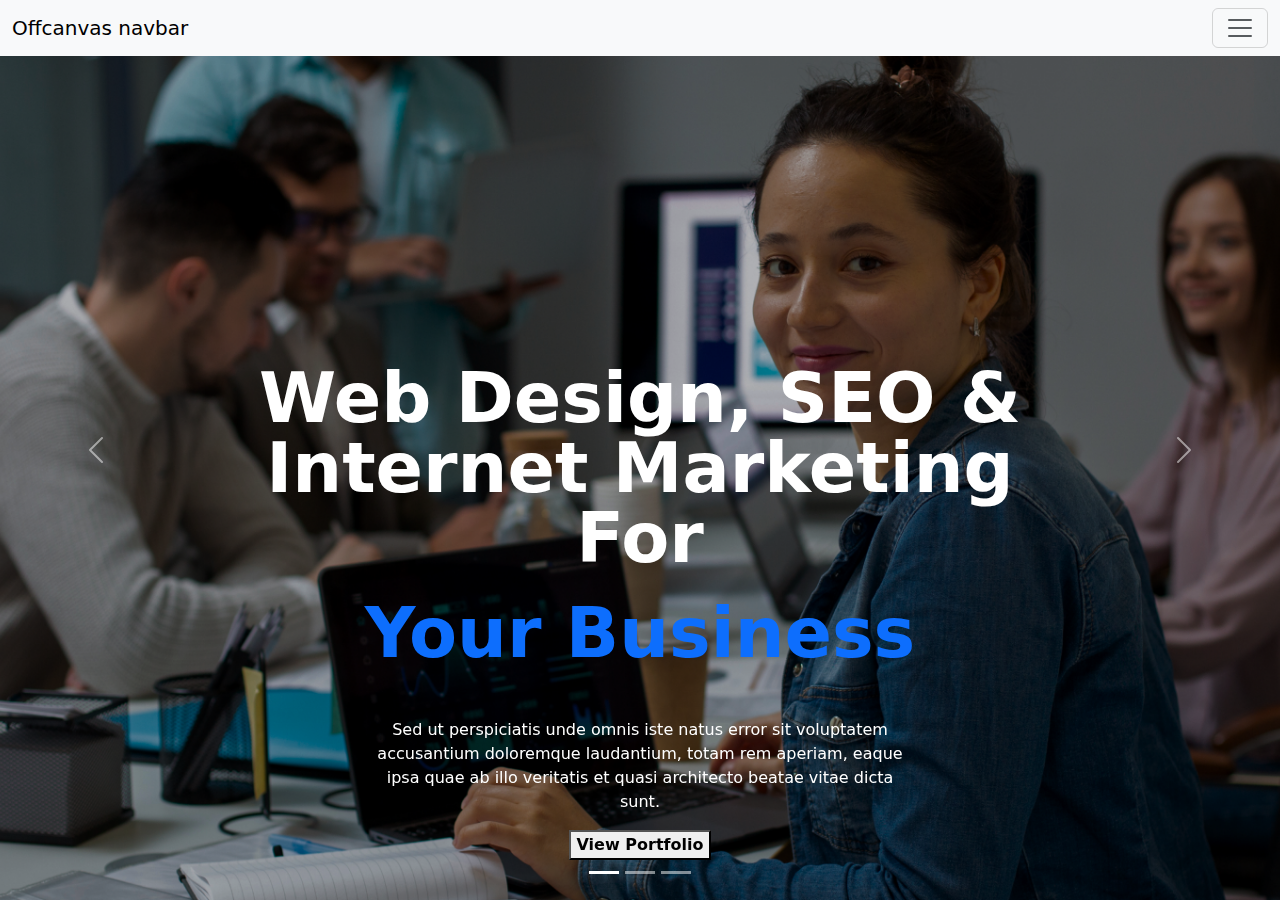
<file: nav.html>
<!DOCTYPE html>
<html lang="en">
  <head>
    <meta charset="UTF-8">
    <meta name="viewport" content="width=device-width, initial-scale=1.0">
    <title>Document</title>

    <link
      href="https://cdn.jsdelivr.net/npm/bootstrap@5.3.3/dist/css/bootstrap.min.css"
      rel="stylesheet"
      integrity="sha384-QWTKZyjpPEjISv5WaRU9OFeRpok6YctnYmDr5pNlyT2bRjXh0JMhjY6hW+ALEwIH"
      crossorigin="anonymous">

    <style>
                .carousel-item {
    height: 100vh; /* Full height for the carousel item */
}

.carousel-image {
    height: 100%; /* Image takes up full height of the container */
    object-fit: cover; /* Ensures the image covers the entire container */
    object-position: center; /* Centers the image */
}
.main-heading{
            font-size: 70px;
            font-weight: 700;
            color: #fff;
            line-height: 70px;
            text-align: center;
        }
        .bus-para{
            font-size: 70px;
            font-weight: 700;
            color: #fff;
            
            text-align: center;
        }
        .banner_para{
            margin: 0 auto;
            width: 60%;
          }
          

          @media (max-width: 767.98px) {
        .rotate-mobile {
            transform: rotate(90deg);
        }

        .main-heading{
            font-size: 32px;
            font-weight: 700;
            color: #fff;
            line-height: 45px;
            text-align: center;
        }
                .bus-para {
            font-size: 32px;
            font-weight: 700;
            color: #fff;
            text-align: center;
        }
        .banner_para{
            padding: 4px 20px;
            width: 100%;
            text-align: justify;
          }
          /* .contact-btn{
            margin: 0px 5px;
          } */
          .display-5{
            font-size: 24px;
          }

    }
            </style>

  </head>
  <body>

    <nav class="navbar bg-body-tertiary fixed-top">
      <div class="container-fluid">
        <a class="navbar-brand" href="#">Offcanvas navbar</a>
        <button class="navbar-toggler" type="button" data-bs-toggle="offcanvas"
          data-bs-target="#offcanvasNavbar" aria-controls="offcanvasNavbar"
          aria-label="Toggle navigation">
          <span class="navbar-toggler-icon"></span>
        </button>
        <div class="offcanvas offcanvas-start" tabindex="-1" id="offcanvasNavbar"
          aria-labelledby="offcanvasNavbarLabel">
          <div class="offcanvas-header">
            <h5 class="offcanvas-title" id="offcanvasNavbarLabel">Offcanvas</h5>
            <button type="button" class="btn-close" data-bs-dismiss="offcanvas"
              aria-label="Close"></button>
          </div>
          <div class="offcanvas-body">
            <ul class="navbar-nav justify-content-end flex-grow-1 pe-3">
              <li class="nav-item">
                <a class="nav-link active" aria-current="page" href="#">Home</a>
              </li>
              <li class="nav-item">
                <a class="nav-link" href="#">Link</a>
              </li>
              <li class="nav-item dropdown">
                <a class="nav-link dropdown-toggle" href="#" role="button"
                  data-bs-toggle="dropdown" aria-expanded="false">
                  Dropdown
                </a>
                <ul class="dropdown-menu">
                  <li><a class="dropdown-item" href="#">Action</a></li>
                  <li><a class="dropdown-item" href="#">Another action</a></li>
                  <li>
                    <hr class="dropdown-divider">
                  </li>
                  <li><a class="dropdown-item" href="#">Something else
                      here</a></li>
                </ul>
              </li>
            </ul>
            <form class="d-flex mt-3" role="search">
              <input class="form-control me-2" type="search"
                placeholder="Search" aria-label="Search">
              <button class="btn btn-outline-success"
                type="submit">Search</button>
            </form>
          </div>
        </div>
      </div>
    </nav>
    <div id="carouselExampleCaptions" class="carousel slide">
      <div class="carousel-indicators">
        <button type="button" data-bs-target="#carouselExampleCaptions"
          data-bs-slide-to="0" class="active" aria-current="true"
          aria-label="Slide 1"></button>
        <button type="button" data-bs-target="#carouselExampleCaptions"
          data-bs-slide-to="1" aria-label="Slide 2"></button>
        <button type="button" data-bs-target="#carouselExampleCaptions"
          data-bs-slide-to="2" aria-label="Slide 3"></button>
      </div>
      <div class="carousel-inner">
        <div class="carousel-item active">
          <img src="./Group4.png" class="d-block w-100 carousel-image"
            alt="...">
          <div
            class="carousel-caption d-non d-md-block d-flex flex-column align-items-center justify-content-center">
            <h1 class="main-heading text-white text-center">Web
              Design, SEO & <br> Internet Marketing For</h1>
            <p class="bus-para text-primary text-center">Your
              Business</p>
            <p
              class="banner_para text-white text-center py-3 fs-6">
              Sed ut perspiciatis unde omnis iste natus error
              sit voluptatem accusantium doloremque
              laudantium, totam rem aperiam, eaque ipsa quae
              ab illo veritatis et quasi architecto beatae
              vitae dicta sunt.
            </p>
            <button type="button"
              class="fw-bolder contact-btn mx-md-4">View
              Portfolio</button>
          </div>
        </div>
        <div class="carousel-item">
          <img src="./Group4.png" class="d-block w-100 carousel-image"
            alt="...">
          <div class="carousel-caption d-non d-md-block">
            <h5>Second slide label</h5>
            <p>Some representative placeholder content for the
              second slide.</p>
          </div>
        </div>
        <div class="carousel-item">
          <img src="./Group4.png" class="d-block w-100 carousel-image"
            alt="...">
          <div class="carousel-caption d-non d-md-block">
            <h5>Third slide label</h5>
            <p>Some representative placeholder content for the third
              slide.</p>
          </div>
        </div>
      </div>
      <button class="carousel-control-prev" type="button"
        data-bs-target="#carouselExampleCaptions" data-bs-slide="prev">
        <span class="carousel-control-prev-icon"
          aria-hidden="true"></span>
        <span class="visually-hidden">Previous</span>
      </button>
      <button class="carousel-control-next" type="button"
        data-bs-target="#carouselExampleCaptions" data-bs-slide="next">
        <span class="carousel-control-next-icon"
          aria-hidden="true"></span>
        <span class="visually-hidden">Next</span>
      </button>
    </div>

  </body>

  <script
    src="https://cdn.jsdelivr.net/npm/bootstrap@5.3.3/dist/js/bootstrap.bundle.min.js"
    integrity="sha384-YvpcrYf0tY3lHB60NNkmXc5s9fDVZLESaAA55NDzOxhy9GkcIdslK1eN7N6jIeHz"
    crossorigin="anonymous"></script>

</html>
</file>
